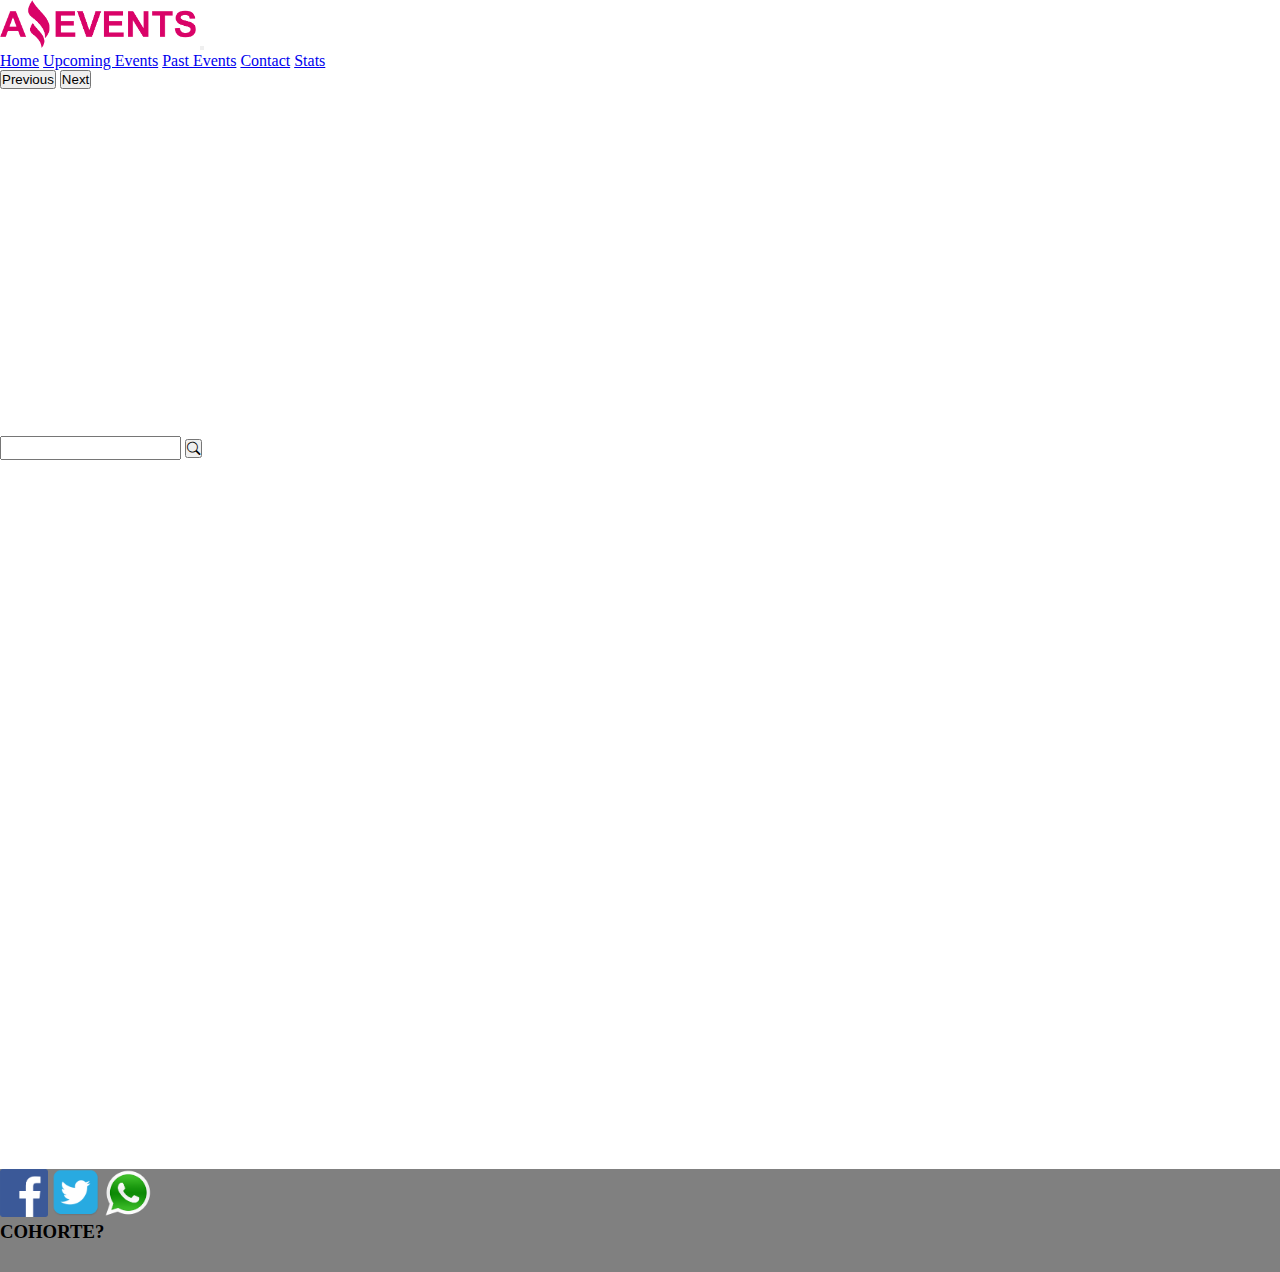
<file: index.html>
<!DOCTYPE html>
<html lang="en">

<head>
    <meta charset="UTF-8">
    <meta http-equiv="X-UA-Compatible" content="IE=edge">
    <meta name="viewport" content="width=device-width, initial-scale=1.0">
    <title>Amazing Events</title>
    <link href="https://cdn.jsdelivr.net/npm/bootstrap@5.2.0/dist/css/bootstrap.min.css" rel="stylesheet"
        integrity="sha384-gH2yIJqKdNHPEq0n4Mqa/HGKIhSkIHeL5AyhkYV8i59U5AR6csBvApHHNl/vI1Bx" crossorigin="anonymous">
    <link rel="stylesheet" type="text/css" href="./styles/style.css" />
    <link rel="stylesheet" href="https://cdn.jsdelivr.net/npm/bootstrap-icons@1.3.0/font/bootstrap-icons.css">

</head>

<body>
    <nav class="navbar navbar-expand-lg bg-light">
        <div class="container-fluid">
            <img id="logo" src="./assets/logo.png">
          <button class="navbar-toggler" type="button" data-bs-toggle="collapse" data-bs-target="#navbarNavAltMarkup" aria-controls="navbarNavAltMarkup" aria-expanded="false" aria-label="Toggle navigation">
            <span class="navbar-toggler-icon"></span>
          </button>
          <div class="collapse navbar-collapse" id="navbarNavAltMarkup">
            <div class="navbar-nav">
                <a class="nav-item nav-link active" href="./index.html">Home</a>
                <a class="nav-item nav-link" href="./upcomingevents.html">Upcoming Events</a>
                <a class="nav-item nav-link" href="./pastevents.html">Past Events</a>
                <a class="nav-item nav-link" href="./contact.html">Contact</a>
                <a class="nav-item nav-link" href="./stats.html">Stats</a>
            </div>
          </div>
        </div>
      </nav>
      
    <div id="carouselExampleControls" class="bg-light carousel slide altcarr" data-bs-ride="carousel">
        <div id="contenedor-carr" class="carousel-inner bg-light.bg-gradient">
        </div>
        <button class="carousel-control-prev bg-dark" type="button" data-bs-target="#carouselExampleControls"
            data-bs-slide="prev">
            <span class="carousel-control-prev-icon" aria-hidden="true"></span>
            <span class="visually-hidden">Previous</span>
        </button>
        <button class="carousel-control-next bg-dark" type="button" data-bs-target="#carouselExampleControls"
            data-bs-slide="next">
            <span class="carousel-control-next-icon" aria-hidden="true"></span>
            <span class="visually-hidden">Next</span>
        </button>
    </div>
    <form>
    <div id="contenedor-checks" class="container text-black w-100 d-flex flex-wrap justify-content-between mt-2 mb-2 align-items-center">
        
        <div class="d-flex">
            <input id="search" type="search">
            <button type="button" class="btn btn-secondary"><i class="bi bi-search"></i></button>
        </div>
    </div>
    </form>
    <main class="d-flex flex-wrap">
        <div class="container">
            <div id="contenedor-datos" class="row d-flex justify-content-center">
               
                
            </div>
        </div>
    </main>
    <footer class="d-flex justify-content-between align-items-center">
        <div>
            <img class="socials" src="./assets/fb.png">
            <img class="socials" src="./assets/tw.png">
            <img class="socials" src="./assets/wp.png">
        </div>
        <h3>COHORTE?</h3>
    </footer>
    <script src=" https://cdn.jsdelivr.net/npm/bootstrap@5.2.0/dist/js/bootstrap.bundle.min.js"
        integrity="sha384-A3rJD856KowSb7dwlZdYEkO39Gagi7vIsF0jrRAoQmDKKtQBHUuLZ9AsSv4jD4Xa"
        crossorigin="anonymous"></script>
    <script src="./mainn.js"></script>
</body>

</html>
</file>
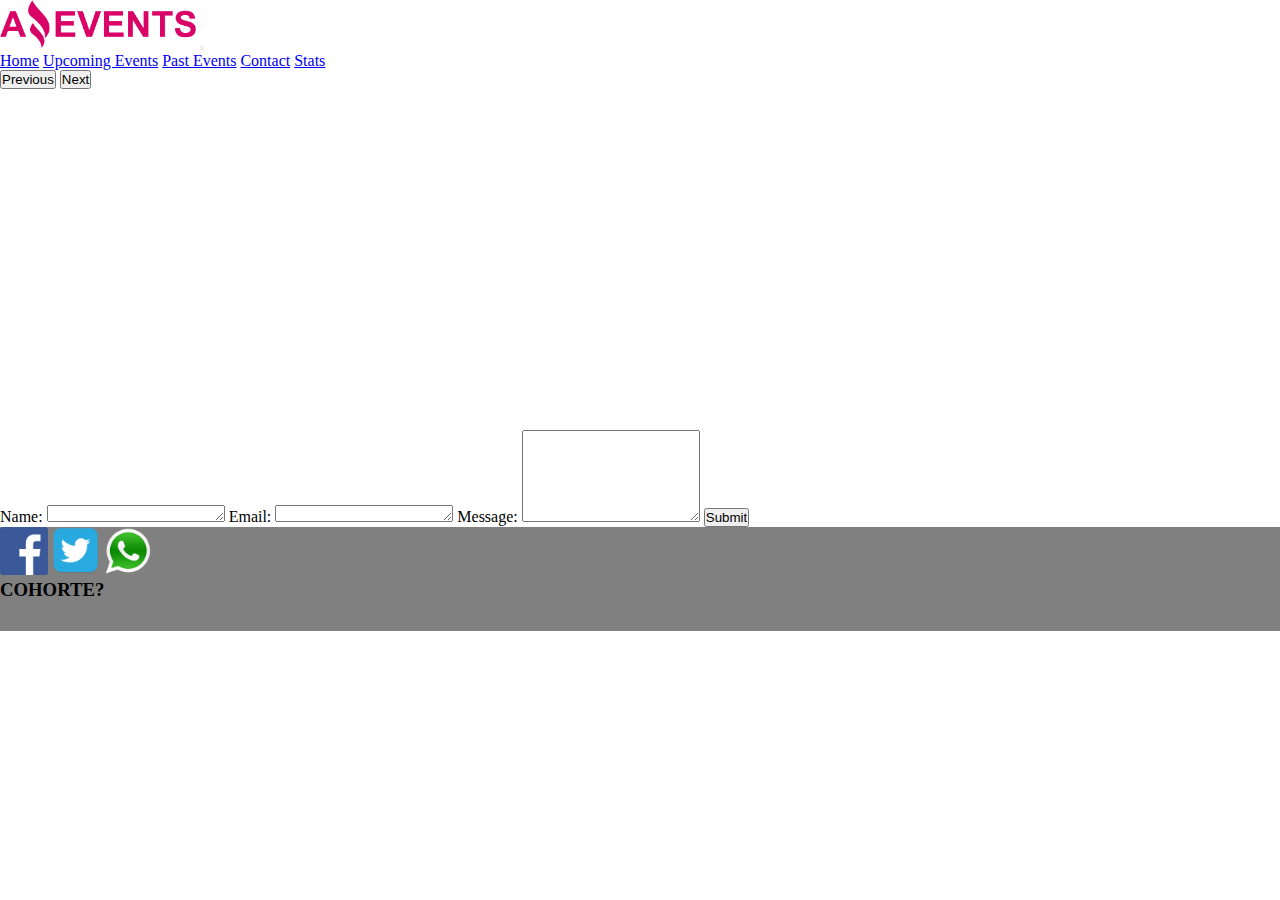
<file: contact.html>
<!DOCTYPE html>
<html lang="en">

<head>
    <meta charset="UTF-8">
    <meta http-equiv="X-UA-Compatible" content="IE=edge">
    <meta name="viewport" content="width=device-width, initial-scale=1.0">
    <title>Contact</title>
    <link href="https://cdn.jsdelivr.net/npm/bootstrap@5.2.0/dist/css/bootstrap.min.css" rel="stylesheet"
        integrity="sha384-gH2yIJqKdNHPEq0n4Mqa/HGKIhSkIHeL5AyhkYV8i59U5AR6csBvApHHNl/vI1Bx" crossorigin="anonymous">
    <link rel="stylesheet" type="text/css" href="./styles/style.css" />
    <link rel="stylesheet" href="https://cdn.jsdelivr.net/npm/bootstrap-icons@1.3.0/font/bootstrap-icons.css">
</head>

<body>
    <nav class="navbar navbar-expand-lg bg-light">
        <div class="container-fluid">
            <img id="logo" src="./assets/logo.png">
          <button class="navbar-toggler" type="button" data-bs-toggle="collapse" data-bs-target="#navbarNavAltMarkup" aria-controls="navbarNavAltMarkup" aria-expanded="false" aria-label="Toggle navigation">
            <span class="navbar-toggler-icon"></span>
          </button>
          <div class="collapse navbar-collapse" id="navbarNavAltMarkup">
            <div class="navbar-nav">
                <a class="nav-item nav-link active" href="./index.html">Home</a>
                <a class="nav-item nav-link" href="./upcomingevents.html">Upcoming Events</a>
                <a class="nav-item nav-link" href="./pastevents.html">Past Events</a>
                <a class="nav-item nav-link" href="./contact.html">Contact</a>
                <a class="nav-item nav-link" href="./stats.html">Stats</a>
            </div>
          </div>
        </div>
      </nav>

      <div id="carouselExampleControls" class="bg-light carousel slide altcarr" data-bs-ride="carousel">
        <div id="contenedor-carr" class="carousel-inner bg-light.bg-gradient">

        </div>
        <button class="carousel-control-prev bg-dark" type="button" data-bs-target="#carouselExampleControls"
            data-bs-slide="prev">
            <span class="carousel-control-prev-icon" aria-hidden="true"></span>
            <span class="visually-hidden">Previous</span>
        </button>
        <button class="carousel-control-next bg-dark" type="button" data-bs-target="#carouselExampleControls"
            data-bs-slide="next">
            <span class="carousel-control-next-icon" aria-hidden="true"></span>
            <span class="visually-hidden">Next</span>
        </button>
    </div>
    <section>
        <article class="d-flex justify-content-center text-white">
            <form class="d-flex flex-column w-50 m-4 text-black">
                <label for="name">Name: </label>
                <textarea class="form-control" id="name" rows="1"></textarea>
                <label for="email">Email: </label>
                <textarea class="form-control" id="email" rows="1"></textarea>
                <label for="message">Message: </label>
                <textarea class="form-control" id="message" rows="6"></textarea>
                <input class="align-self-center" type="submit">
            </form>
        </article>
    </section>
    </main>
    <footer class="d-flex justify-content-between align-items-center">
        <div>
            <img class="socials" src="./assets/fb.png">
            <img class="socials" src="./assets/tw.png">
            <img class="socials" src="./assets/wp.png">
        </div>
        <h3>COHORTE?</h3>
    </footer>
    <script src=" https://cdn.jsdelivr.net/npm/bootstrap@5.2.0/dist/js/bootstrap.bundle.min.js"
        integrity="sha384-A3rJD856KowSb7dwlZdYEkO39Gagi7vIsF0jrRAoQmDKKtQBHUuLZ9AsSv4jD4Xa" crossorigin="anonymous">
        </script>
        <script src="./contact.js"></script>
</body>

</html>
</file>
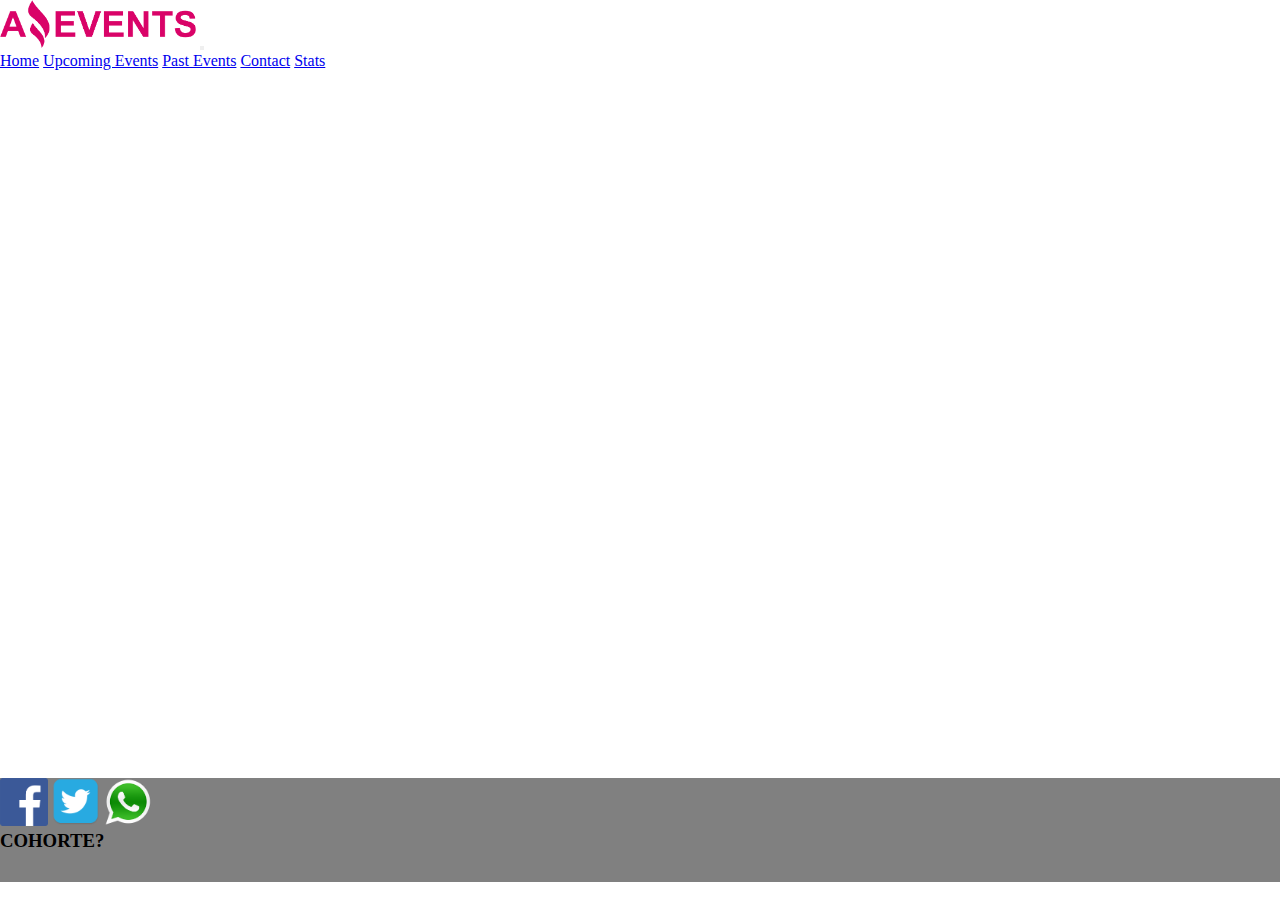
<file: details.html>
<!DOCTYPE html>
<html lang="en">

<head>
    <meta charset="UTF-8">
    <meta http-equiv="X-UA-Compatible" content="IE=edge">
    <meta name="viewport" content="width=device-width, initial-scale=1.0">
    <title>Details</title>
    <link href="https://cdn.jsdelivr.net/npm/bootstrap@5.2.0/dist/css/bootstrap.min.css" rel="stylesheet"
        integrity="sha384-gH2yIJqKdNHPEq0n4Mqa/HGKIhSkIHeL5AyhkYV8i59U5AR6csBvApHHNl/vI1Bx" crossorigin="anonymous">
    <link rel="stylesheet" type="text/css" href="./styles/style.css" />
    <link rel="stylesheet" href="https://cdn.jsdelivr.net/npm/bootstrap-icons@1.3.0/font/bootstrap-icons.css">
</head>

<body>
    <nav class="navbar navbar-expand-lg bg-light">
        <div class="container-fluid">
            <img id="logo" src="./assets/logo.png">
          <button class="navbar-toggler" type="button" data-bs-toggle="collapse" data-bs-target="#navbarNavAltMarkup" aria-controls="navbarNavAltMarkup" aria-expanded="false" aria-label="Toggle navigation">
            <span class="navbar-toggler-icon"></span>
          </button>
          <div class="collapse navbar-collapse" id="navbarNavAltMarkup">
            <div class="navbar-nav">
                <a class="nav-item nav-link active" href="./index.html">Home</a>
                <a class="nav-item nav-link" href="./upcomingevents.html">Upcoming Events</a>
                <a class="nav-item nav-link" href="./pastevents.html">Past Events</a>
                <a class="nav-item nav-link" href="./contact.html">Contact</a>
                <a class="nav-item nav-link" href="./stats.html">Stats</a>
            </div>
          </div>
        </div>
      </nav>
    <main id="contenedor" class="d-flex align-items-center">

    </main>
    <footer class="d-flex justify-content-between align-items-center">
        <div>
            <img class="socials" src="./assets/fb.png">
            <img class="socials" src="./assets/tw.png">
            <img class="socials" src="./assets/wp.png">
        </div>
        <h3>COHORTE?</h3>
    </footer>
    <script src=" https://cdn.jsdelivr.net/npm/bootstrap@5.2.0/dist/js/bootstrap.bundle.min.js"
        integrity="sha384-A3rJD856KowSb7dwlZdYEkO39Gagi7vIsF0jrRAoQmDKKtQBHUuLZ9AsSv4jD4Xa" crossorigin="anonymous">
        </script>
    <script src="./details.js"></script>
</body>

</html>
</file>
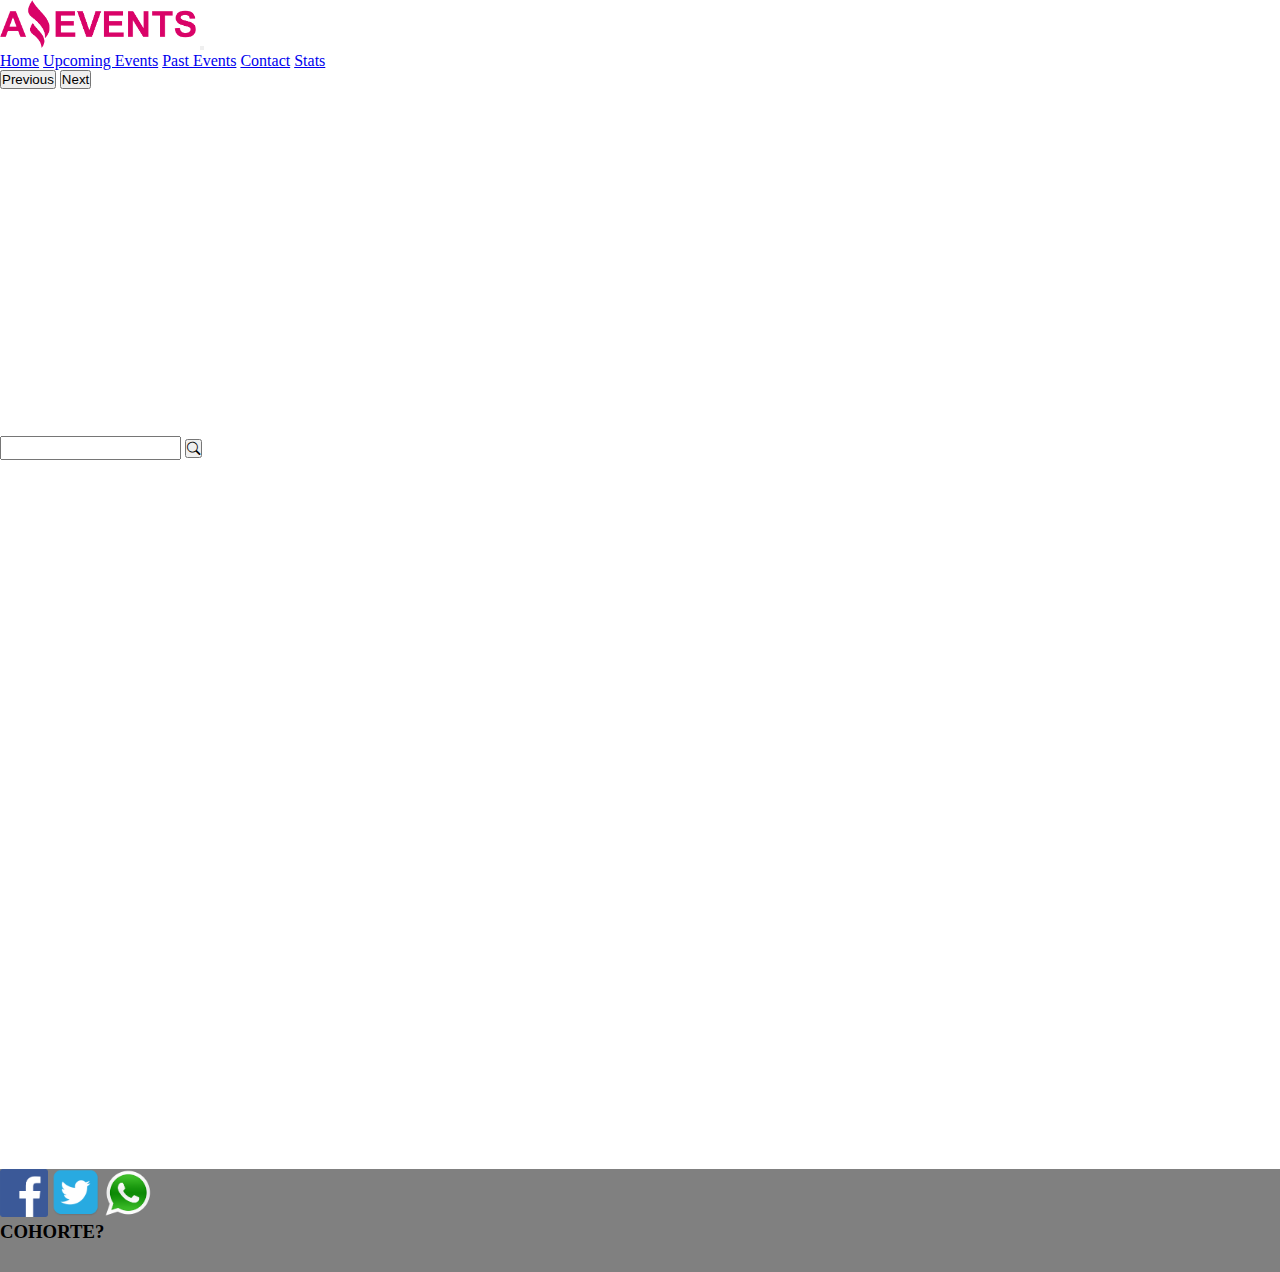
<file: pastevents.html>
<!DOCTYPE html>
<html lang="en">

<head>
    <meta charset="UTF-8">
    <meta http-equiv="X-UA-Compatible" content="IE=edge">
    <meta name="viewport" content="width=device-width, initial-scale=1.0">
    <title>Past Events</title>
    <link href="https://cdn.jsdelivr.net/npm/bootstrap@5.2.0/dist/css/bootstrap.min.css" rel="stylesheet"
        integrity="sha384-gH2yIJqKdNHPEq0n4Mqa/HGKIhSkIHeL5AyhkYV8i59U5AR6csBvApHHNl/vI1Bx" crossorigin="anonymous">
    <link rel="stylesheet" type="text/css" href="./styles/style.css" />
    <link rel="stylesheet" href="https://cdn.jsdelivr.net/npm/bootstrap-icons@1.3.0/font/bootstrap-icons.css">

</head>

<body>
    <nav class="navbar navbar-expand-lg bg-light">
        <div class="container-fluid">
            <img id="logo" src="./assets/logo.png">
          <button class="navbar-toggler" type="button" data-bs-toggle="collapse" data-bs-target="#navbarNavAltMarkup" aria-controls="navbarNavAltMarkup" aria-expanded="false" aria-label="Toggle navigation">
            <span class="navbar-toggler-icon"></span>
          </button>
          <div class="collapse navbar-collapse" id="navbarNavAltMarkup">
            <div class="navbar-nav">
                <a class="nav-item nav-link active" href="./index.html">Home</a>
                <a class="nav-item nav-link" href="./upcomingevents.html">Upcoming Events</a>
                <a class="nav-item nav-link" href="./pastevents.html">Past Events</a>
                <a class="nav-item nav-link" href="./contact.html">Contact</a>
                <a class="nav-item nav-link" href="./stats.html">Stats</a>
            </div>
          </div>
        </div>
      </nav>
    <div id="carouselExampleControls" class="bg-light carousel slide altcarr" data-bs-ride="carousel">
        <div id="contenedor-carr" class="carousel-inner bg-light.bg-gradient">

        </div>
        <button class="carousel-control-prev bg-dark" type="button" data-bs-target="#carouselExampleControls"
            data-bs-slide="prev">
            <span class="carousel-control-prev-icon" aria-hidden="true"></span>
            <span class="visually-hidden bg-dark">Previous</span>
        </button>
        <button class="carousel-control-next bg-dark" type="button" data-bs-target="#carouselExampleControls"
            data-bs-slide="next">
            <span class="carousel-control-next-icon" aria-hidden="true"></span>
            <span class="visually-hidden bg-dark">Next</span>
        </button>
    </div>
    <div id="contenedor-checks" class="container text-black w-100 d-flex flex-wrap justify-content-between mt-2 mb-2 align-items-center">

        <div class="d-flex">
            <input id="search" type="search">
            <button type="button" class="btn btn-secondary"><i class="bi bi-search"></i></button>
        </div>
    </div>
    <main class="d-flex flex-wrap">
        <div class="container">
            <div id="contenedor-datos" class="row d-flex justify-content-center">
               

               
                
            </div>
        </div>
    </main>
    <footer class="d-flex justify-content-between align-items-center">
        <div>
            <img class="socials" src="./assets/fb.png">
            <img class="socials" src="./assets/tw.png">
            <img class="socials" src="./assets/wp.png">
        </div>
        <h3>COHORTE?</h3>
    </footer>
    <script src=" https://cdn.jsdelivr.net/npm/bootstrap@5.2.0/dist/js/bootstrap.bundle.min.js"
        integrity="sha384-A3rJD856KowSb7dwlZdYEkO39Gagi7vIsF0jrRAoQmDKKtQBHUuLZ9AsSv4jD4Xa"
        crossorigin="anonymous"></script>
    <script src="./mainn.js"></script>
</body>

</html>
</file>
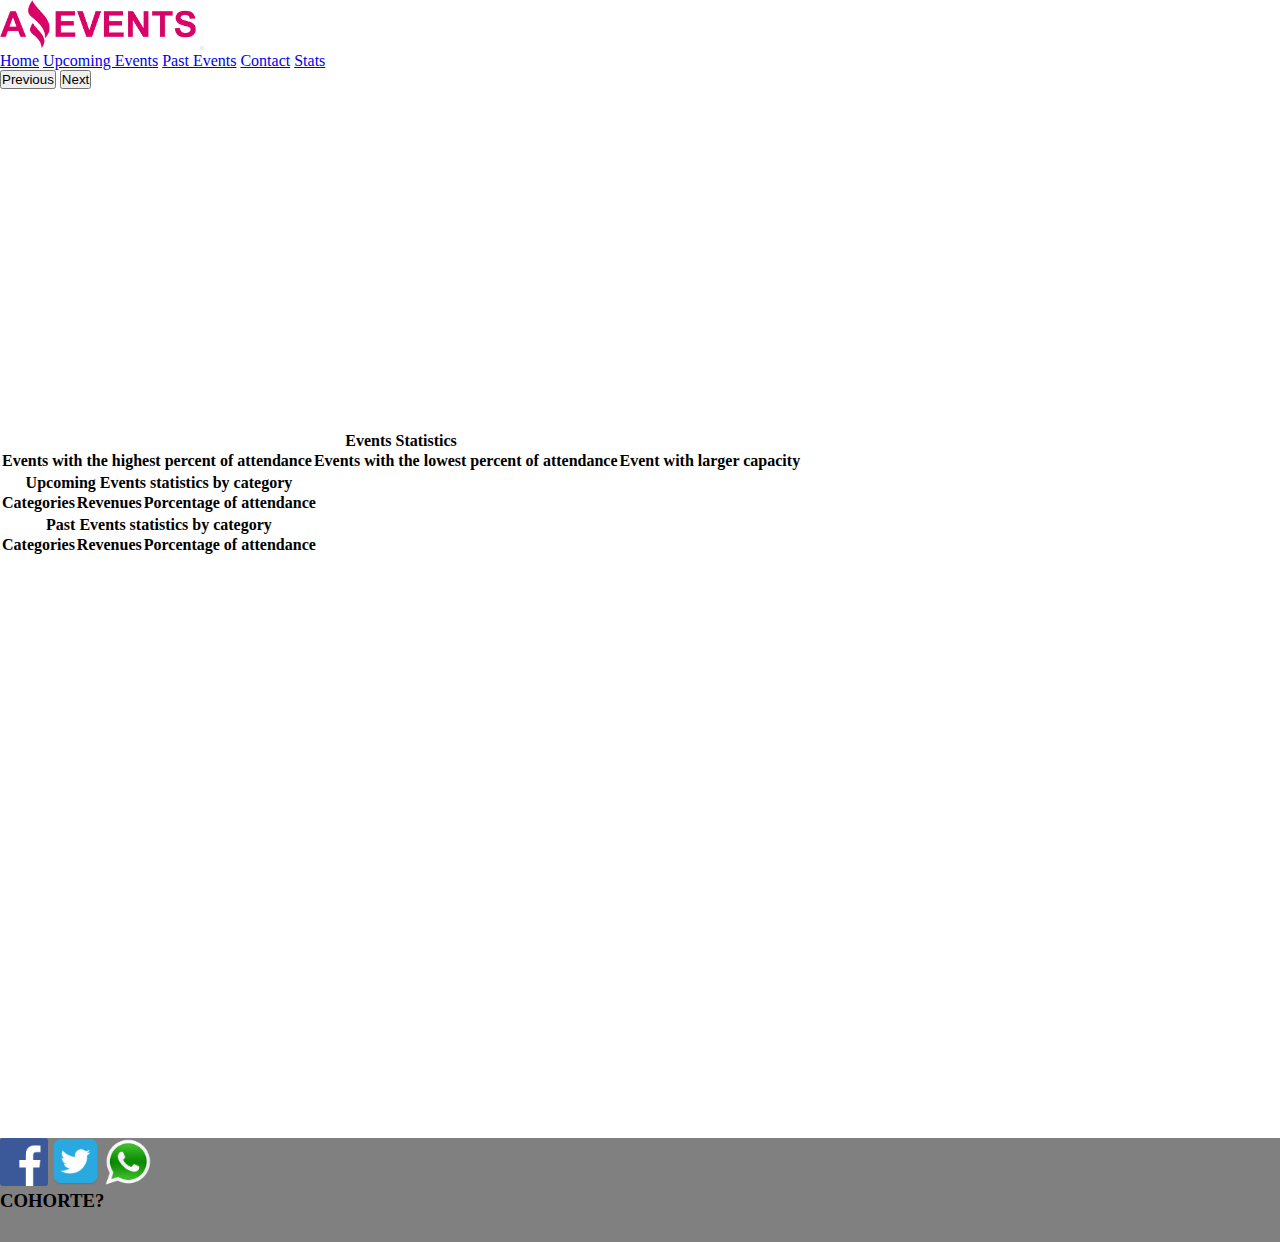
<file: stats.html>
<!DOCTYPE html>
<html lang="en">

<head>
    <meta charset="UTF-8">
    <meta http-equiv="X-UA-Compatible" content="IE=edge">
    <meta name="viewport" content="width=device-width, initial-scale=1.0">
    <title>Stats</title>
    <link href="https://cdn.jsdelivr.net/npm/bootstrap@5.2.0/dist/css/bootstrap.min.css" rel="stylesheet"
        integrity="sha384-gH2yIJqKdNHPEq0n4Mqa/HGKIhSkIHeL5AyhkYV8i59U5AR6csBvApHHNl/vI1Bx" crossorigin="anonymous">
    <link rel="stylesheet" type="text/css" href="./styles/style.css" />
    <link rel="stylesheet" href="https://cdn.jsdelivr.net/npm/bootstrap-icons@1.3.0/font/bootstrap-icons.css">
</head>

<body>
    <nav class="navbar navbar-expand-lg bg-light">
        <div class="container-fluid">
            <img id="logo" src="./assets/logo.png">
          <button class="navbar-toggler" type="button" data-bs-toggle="collapse" data-bs-target="#navbarNavAltMarkup" aria-controls="navbarNavAltMarkup" aria-expanded="false" aria-label="Toggle navigation">
            <span class="navbar-toggler-icon"></span>
          </button>
          <div class="collapse navbar-collapse" id="navbarNavAltMarkup">
            <div class="navbar-nav">
                <a class="nav-item nav-link active" href="./index.html">Home</a>
                <a class="nav-item nav-link" href="./upcomingevents.html">Upcoming Events</a>
                <a class="nav-item nav-link" href="./pastevents.html">Past Events</a>
                <a class="nav-item nav-link" href="./contact.html">Contact</a>
                <a class="nav-item nav-link" href="./stats.html">Stats</a>
            </div>
          </div>
        </div>
      </nav>

      <div id="carouselExampleControls" class="bg-light carousel slide altcarr" data-bs-ride="carousel">
        <div id="contenedor-carr" class="carousel-inner bg-light.bg-gradient">

        </div>
        <button class="carousel-control-prev bg-dark" type="button" data-bs-target="#carouselExampleControls"
            data-bs-slide="prev">
            <span class="carousel-control-prev-icon" aria-hidden="true"></span>
            <span class="visually-hidden">Previous</span>
        </button>
        <button class="carousel-control-next bg-dark" type="button" data-bs-target="#carouselExampleControls"
            data-bs-slide="next">
            <span class="carousel-control-next-icon" aria-hidden="true"></span>
            <span class="visually-hidden">Next</span>
        </button>
    </div>
    <main class="d-flex flex-column justify-content-center text-center">
        <div class="container">
            <table class="table table-sm table-light table-hover text-black text-center border border-white mt-3">
                <thead>
                    <tr>
                        <th colspan="3" class="fs-3">
                            Events Statistics
                        </th>
                    </tr>
                    <tr>
                        <th scope="col">Events with the highest percent of attendance</th>
                        <th scope="col">Events with the lowest percent of attendance</th>
                        <th scope="col">Event with larger capacity</th>
                    </tr>
                </thead>
                <tbody id="contenedordatos">
                    
                </tbody>
            </table>
            <table class="table table-light table-hover table-sm text-black text-center border border-white">
                <thead>
                    <tr>
                        <th colspan="3" class="fs-3">
                            Upcoming Events statistics by category
                        </th>
                    </tr>
                    <tr>
                        <th scope="col">Categories</th>
                        <th scope="col">Revenues</th>
                        <th scope="col">Porcentage of attendance</th>
                    </tr>
                </thead>
                <tbody id="contenedorup">
                </tbody>
            </table>
            <table class="table table-light table-hover table-sm text-black text-center border border-white">
                <thead>
                    <tr>
                        <th colspan="3" class="fs-3">
                            Past Events statistics by category
                        </th>
                    </tr>
                    <tr>
                        <th scope="col">Categories</th>
                        <th scope="col">Revenues</th>
                        <th scope="col">Porcentage of attendance</th>
                    </tr>
                </thead>
                <tbody id="contenedorpast">
                
                </tbody>
            </table>
        </div>
    </main>
    <footer class="d-flex justify-content-between align-items-center">
        <div>
            <img class="socials" src="./assets/fb.png">
            <img class="socials" src="./assets/tw.png">
            <img class="socials" src="./assets/wp.png">
        </div>
        <h3>COHORTE?</h3>
    </footer>
    <script src=" https://cdn.jsdelivr.net/npm/bootstrap@5.2.0/dist/js/bootstrap.bundle.min.js"
        integrity="sha384-A3rJD856KowSb7dwlZdYEkO39Gagi7vIsF0jrRAoQmDKKtQBHUuLZ9AsSv4jD4Xa" crossorigin="anonymous">
        </script>
        <script src="./stats.js"></script>
</body>

</html>
</file>
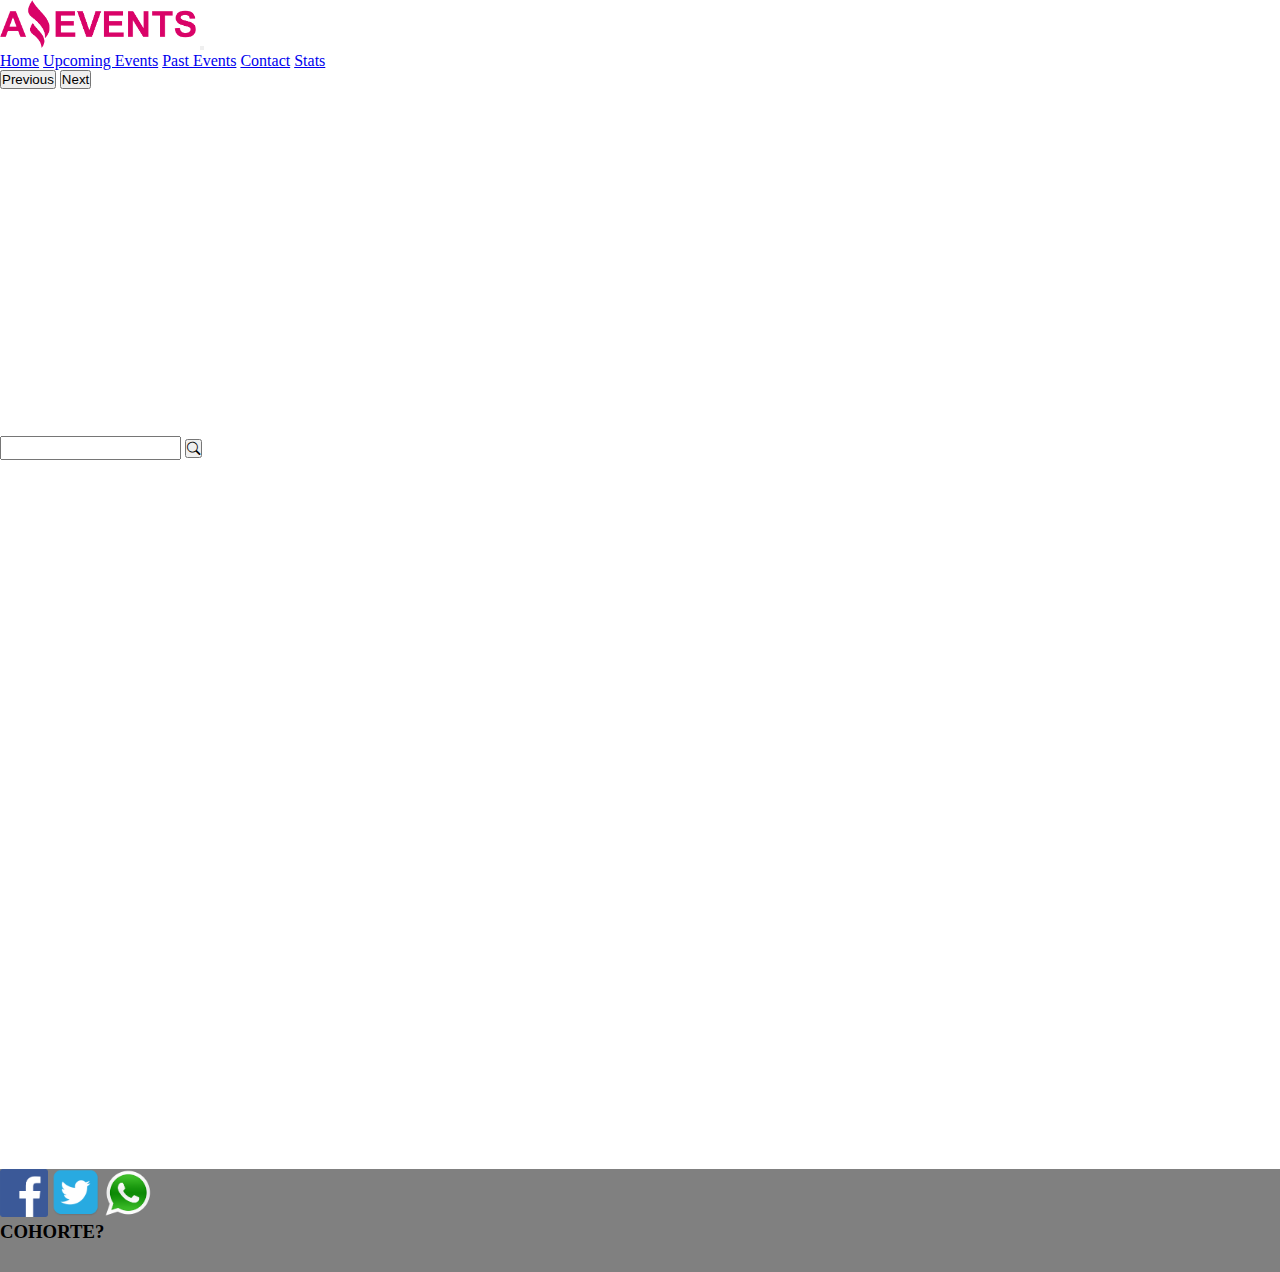
<file: upcomingevents.html>
<!DOCTYPE html>
<html lang="en">

<head>
    <meta charset="UTF-8">
    <meta http-equiv="X-UA-Compatible" content="IE=edge">
    <meta name="viewport" content="width=device-width, initial-scale=1.0">
    <title>Upcoming Events</title>
    <link href="https://cdn.jsdelivr.net/npm/bootstrap@5.2.0/dist/css/bootstrap.min.css" rel="stylesheet"
        integrity="sha384-gH2yIJqKdNHPEq0n4Mqa/HGKIhSkIHeL5AyhkYV8i59U5AR6csBvApHHNl/vI1Bx" crossorigin="anonymous">
    <link rel="stylesheet" type="text/css" href="./styles/style.css" />
    <link rel="stylesheet" href="https://cdn.jsdelivr.net/npm/bootstrap-icons@1.3.0/font/bootstrap-icons.css">

</head>

<body>
    <nav class="navbar navbar-expand-lg bg-light">
        <div class="container-fluid">
            <img id="logo" src="./assets/logo.png">
          <button class="navbar-toggler" type="button" data-bs-toggle="collapse" data-bs-target="#navbarNavAltMarkup" aria-controls="navbarNavAltMarkup" aria-expanded="false" aria-label="Toggle navigation">
            <span class="navbar-toggler-icon"></span>
          </button>
          <div class="collapse navbar-collapse" id="navbarNavAltMarkup">
            <div class="navbar-nav">
                <a class="nav-item nav-link active" href="./index.html">Home</a>
                <a class="nav-item nav-link" href="./upcomingevents.html">Upcoming Events</a>
                <a class="nav-item nav-link" href="./pastevents.html">Past Events</a>
                <a class="nav-item nav-link" href="./contact.html">Contact</a>
                <a class="nav-item nav-link" href="./stats.html">Stats</a>
            </div>
          </div>
        </div>
      </nav>
    <div id="carouselExampleControls" class="bg-light carousel slide altcarr" data-bs-ride="carousel">
        <div id="contenedor-carr" class="carousel-inner bg-light.bg-gradient">

        </div>
        <button class="carousel-control-prev bg-dark type="button" data-bs-target="#carouselExampleControls"
            data-bs-slide="prev">
            <span class="carousel-control-prev-icon" aria-hidden="true"></span>
            <span class="visually-hidden">Previous</span>
        </button>
        <button class="carousel-control-next bg-dark" type="button" data-bs-target="#carouselExampleControls"
            data-bs-slide="next">
            <span class="carousel-control-next-icon" aria-hidden="true"></span>
            <span class="visually-hidden bg-dark">Next</span>
        </button>
    </div>
    <div id="contenedor-checks" class="container text-black w-100 d-flex flex-wrap justify-content-between mt-2 mb-2 align-items-center">

        <div class="d-flex">
            <input id="search" type="search">
            <button type="button" class="btn btn-secondary"><i class="bi bi-search"></i></button>
        </div>
    </div>
    <main class="d-flex flex-wrap">
        <div class="container">
            <div id="contenedor-datos" class="row d-flex justify-content-center">
               

               
                
            </div>
        </div>
    </main>
    <footer class="d-flex justify-content-between align-items-center">
        <div>
            <img class="socials" src="./assets/fb.png">
            <img class="socials" src="./assets/tw.png">
            <img class="socials" src="./assets/wp.png">
        </div>
        <h3>COHORTE?</h3>
    </footer>
    <script src=" https://cdn.jsdelivr.net/npm/bootstrap@5.2.0/dist/js/bootstrap.bundle.min.js"
        integrity="sha384-A3rJD856KowSb7dwlZdYEkO39Gagi7vIsF0jrRAoQmDKKtQBHUuLZ9AsSv4jD4Xa"
        crossorigin="anonymous"></script>
    <script src="./mainn.js"></script>
</body>

</html>
</file>
<file: styles/style.css>
* {
    margin: 0;
    padding: 0;
    box-sizing: border-box;
}


body {
    background-color: white;
}

nav {
    z-index: 10000;
}

main {
    min-height: 78.7vh;
}

.altcarr {
    height: 40vh;

}

footer {
    min-height: 11.5vh;
    background-color: grey;
}

.altimg {
    height: 8rem;
    box-shadow: -7px -5px 11px -7px rgba(0,0,0,0.75);
    margin-top: 1rem;
}

.socials {
    width: 3rem;
    height: 3rem;
}

#search {
    margin-top: 0.4rem;
    height: 1.5rem;
}

#logo {
    height: 3rem;
}

.imgs {
    object-fit: contain;
    opacity: 60%;
    border-radius: 44px;
    height: 12rem;
}
</file>
